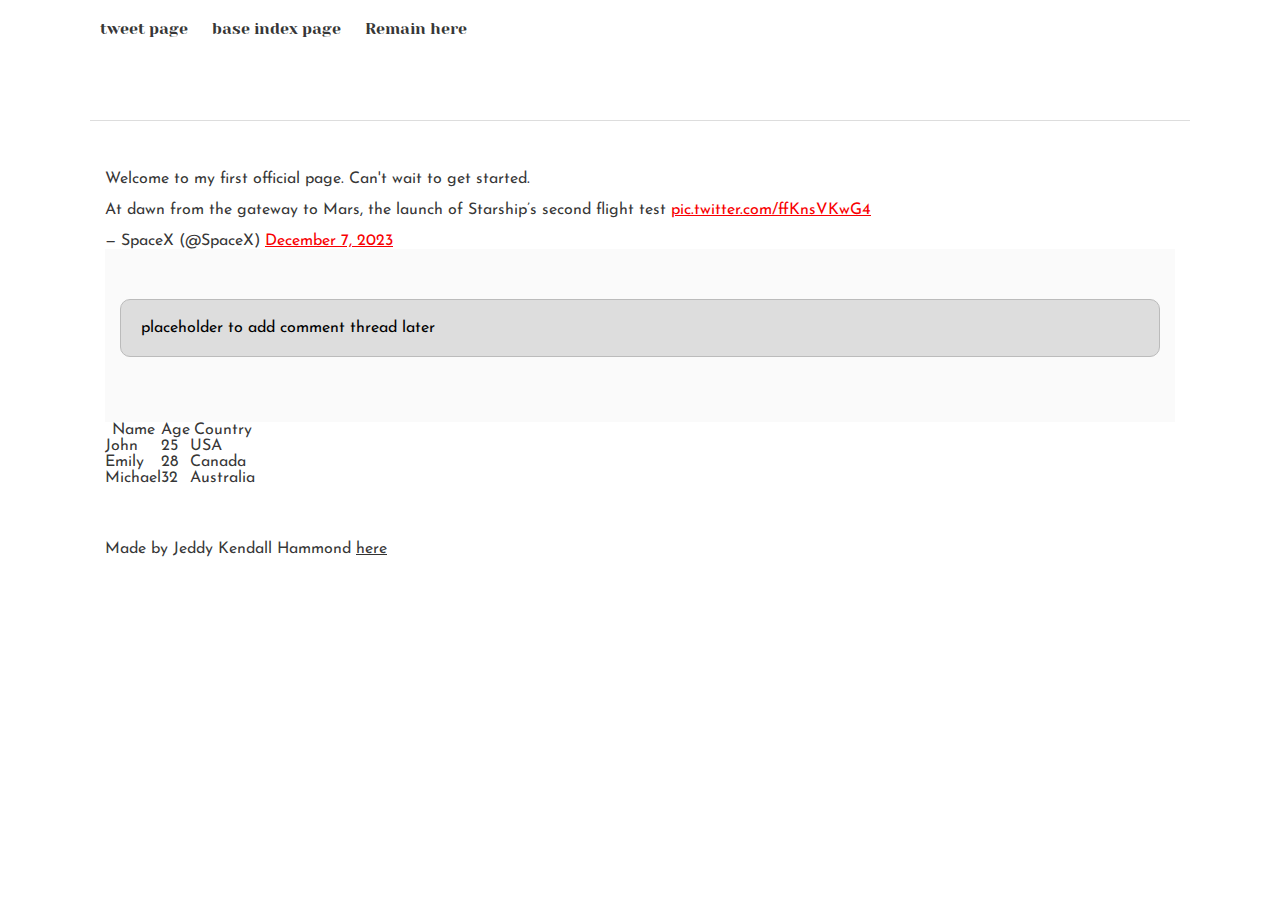
<file: css_basic/index.html>
<!DOCTYPE html>
<html lang="en">
<head>
    <meta charset="UTF-8">
    <meta name="viewport" content="width=device-width, initial-scale=1.0">
    <title>Index.html</title>
</head>
   <head>
    <title>My basic webpage</title>
    <link href="base.css" rel="stylesheet">
    <link href="styles.css" rel="stylesheet">
    
</head>
<body class="works_on_smartphone" viewport="width=device-width, initial-scale=1.0">
        

<header> 
    <ul> 
        <li><a href="tweets.html">tweet page</a></li> 
        <li><a href="base_index.html">base index page</a></li> 
        <li><a href="index.html">Remain here</a>
        </li>
    </ul>
</header>

<main>
    <article>
                <p>Welcome to my first official page. Can't wait to get started.</p>
                <blockquote class="twitter-tweet">
                <p lang="en" dir="ltr">At dawn from the gateway to Mars, the launch of Starship’s second flight test 
                <a href="https://t.co/ffKnsVKwG4">pic.twitter.com/ffKnsVKwG4</a>
            </p>&mdash; SpaceX (@SpaceX) 
            <a href="https://twitter.com/SpaceX/status/1732824684683784516?ref_src=twsrc%5Etfw">December 7, 2023</a>
            </blockquote> 
            <script async src="https://platform.twitter.com/widgets.js" charset="utf-8">
                
            </script>
    <aside>
        <p>placeholder to add comment thread later</p>
    </aside>

    <table>
        <th>Name</th>
        <th>Age</th>
        <th>Country</th>

        <tbody>
        <tr>
            <td>John</td>
            <td>25</td>
            <td>USA</td>
        </tr>
        </tbody>

        <tbody>
            <tr>
                <td>Emily</td>
                <td>28</td>
                <td>Canada</td>
            </tr>
        
        </tbody>
        
    
        <tbody>
            <tr>
                <td>Michael</td>
                <td>32</td>
                <td>Australia</td>
            </tr>
        </tbody>

        </table>
   </article>
</main>

<footer><p>Made by Jeddy Kendall Hammond <a href="https://www.shutterstock.com/search/nord-keyboard?dd_referrer=https%3A%2F%2Fwww.google.com%2F" target="_blank">here</a></p></footer>



</body>
</html>
</file>
<file: css_basic/base.css>
/* Importing webfonts */
/* (If you're learning CSS, you should disregard that) */

@import url(https://fonts.googleapis.com/css?family=Yeseva+One);
@import url(https://fonts.googleapis.com/css?family=Josefin+Sans:400,700,700italic,400italic);


/* CSS reset rules */

html, body {
	height: 100%;
	min-height: 100%;
}
html, body, div, span, applet, object, iframe,
h1, h2, h3, h4, h5, h6, p, blockquote, pre,
a, abbr, acronym, address, big, cite, code,
del, dfn, img, ins, kbd, q, s, samp,
small, strike, sub, sup, tt, var,
b, u, i, center,
dl, dt, dd,
fieldset, form, label, legend,
table, caption, tbody, tfoot, thead, tr, th, td,
article, aside, canvas, details, embed, 
figure, figcaption, footer, header, hgroup, 
menu, nav, output, ruby, section, summary,
time, mark, audio, video {
	margin: 0;
	padding: 0;
	border: 0;
	font-size: 100%;
	font: inherit;
	vertical-align: baseline;
}
/* HTML5 display-role reset for older browsers */
article, aside, details, figcaption, figure, 
footer, header, hgroup, menu, nav, section {
	display: block;
}
body {
	line-height: 1;
}
blockquote, q {
	quotes: none;
}
blockquote:before, blockquote:after,
q:before, q:after {
	content: '';
	content: none;
}
table {
	border-collapse: collapse;
	border-spacing: 0;
}


/* Fonts and colors */

body {
	font-family: 'Josefin Sans', serif;
	color: rgba(0, 0, 0, 0.8);
}
h1, h2, h3, h4, h5, h6, header {
	font-family: 'Yeseva One', sans-serif;
}
article {
}
header {
	border-bottom: 1px solid rgb(221,221,221);
	transition: border-bottom-color 1s ease;
}
header a {
	color: rgba(0, 0, 0, 0.8);
}
aside {
	background: #FAFAFA;
}
aside p {
	border: 1px solid #bbb;
	background: #ddd;
	color: black;
}
footer a {
	color: rgba(0, 0, 0, 0.8);
}
a {
	color: #F80002;
}


/* Positioning and margins */

@media (min-width: 1100px) {
	body {
		width: 1100px;
		margin: 0 auto;
	}
}

article {
	padding: 50px 15px;
}
article > *:first-child {
	margin-top: 0;
}
aside {
	padding: 50px 15px;
}
header .right {
	float: right;
	margin: 0 10px 15px;
}


/* Header */
header {
	padding: 20px 0;
	height: 80px;
}
header ul {
	list-style: none;
	margin: 0;
	padding: 0;
}
header li {
	display: inline;
	vertical-align:middle;
}
header li:first-child {
	margin: 0;
}
header li a {
	margin: 0 10px;
}
header li.logo {
	font-size: 36px;
}
header a {
	text-decoration: none;
}


/* Aside */

aside p {
	border-radius: 10px;
	padding: 20px 20px;
}


/* Footer */

footer {
	padding: 5px 15px;
	height: 80px;
}


/* Text styles and margins */

p {
	margin-bottom: 15px;
}
h1 {
	font-size: 36px;
	margin: 40px 0 20px;
}
h2 {
	font-size: 32px;
	margin: 30px 0 15px;
}
h3 {
	font-size: 28px;
	margin: 25px 0 10px;
}
h4 {
	font-size: 20px;
	font-weight: bold;
	margin: 20px 0 10px;
}
h5 {
	font-size: 18px;
	font-weight: bold;
	margin: 15px 0 10px;
}
h6 {
	font-weight: bold;
	margin: 5px 0;
}

@media (max-width: 800px) {
  body.works_on_smartphone {
  	display: block;
  }
  body.works_on_smartphone main {
  	display: block;
  }
  header .right {
  	float: none;
  }
}
</file>
<file: css_basic/styles.css>
/* Importing webfonts */
/* (If you're learning CSS, you should disregard that) */

@import url(https://fonts.googleapis.com/css?family=Yeseva+One);
@import url(https://fonts.googleapis.com/css?family=Josefin+Sans:400,700,700italic,400italic);


/* CSS reset rules */

html, body {
	height: 100%;
	min-height: 100%;
}
html, body, div, span, applet, object, iframe,
h1, h2, h3, h4, h5, h6, p, blockquote, pre,
a, abbr, acronym, address, big, cite, code,
del, dfn, img, ins, kbd, q, s, samp,
small, strike, sub, sup, tt, var,
b, u, i, center,
dl, dt, dd,
fieldset, form, label, legend,
table, caption, tbody, tfoot, thead, tr, th, td,
article, aside, canvas, details, embed, 
figure, figcaption, footer, header, hgroup, 
menu, nav, output, ruby, section, summary,
time, mark, audio, video {
	margin: 0;
	padding: 0;
	border: 0;
	font-size: 100%;
	font: inherit;
	vertical-align: baseline;
}
/* HTML5 display-role reset for older browsers */
article, aside, details, figcaption, figure, 
footer, header, hgroup, menu, nav, section {
	display: block;
}
body {
	line-height: 1;
}
blockquote, q {
	quotes: none;
}
blockquote:before, blockquote:after,
q:before, q:after {
	content: '';
	content: none;
}
table {
	border-collapse: collapse;
	border-spacing: 0;
}


/* Fonts and colors */

body {
	font-family: 'Josefin Sans', serif;
	color: rgba(0, 0, 0, 0.8);
}
h1, h2, h3, h4, h5, h6, header {
	font-family: 'Yeseva One', sans-serif;
}
article {
}
header {
	border-bottom: 1px solid rgb(221,221,221);
	transition: border-bottom-color 1s ease;
}
header a {
	color: rgba(0, 0, 0, 0.8);
}
aside {
	background: #FAFAFA;
}
aside p {
	border: 1px solid #bbb;
	background: #ddd;
	color: black;
}
footer a {
	color: rgba(0, 0, 0, 0.8);
}
a {
	color: #F80002;
}


/* Positioning and margins */

@media (min-width: 1100px) {
	body {
		width: 1100px;
		margin: 0 auto;
	}
}

article {
	padding: 50px 15px;
}
article > *:first-child {
	margin-top: 0;
}
aside {
	padding: 50px 15px;
}
header .right {
	float: right;
	margin: 0 10px 15px;
}


/* Header */
header {
	padding: 20px 0;
	height: 80px;
}
header ul {
	list-style: none;
	margin: 0;
	padding: 0;
}
header li {
	display: inline;
	vertical-align:middle;
}
header li:first-child {
	margin: 0;
}
header li a {
	margin: 0 10px;
}
header li.logo {
	font-size: 36px;
}
header a {
	text-decoration: none;
}


/* Aside */

aside p {
	border-radius: 10px;
	padding: 20px 20px;
}


/* Footer */

footer {
	padding: 5px 15px;
	height: 80px;
}


/* Text styles and margins */

p {
	margin-bottom: 15px;
}
h1 {
	font-size: 36px;
	margin: 40px 0 20px;
}
h2 {
	font-size: 32px;
	margin: 30px 0 15px;
}
h3 {
	font-size: 28px;
	margin: 25px 0 10px;
}
h4 {
	font-size: 20px;
	font-weight: bold;
	margin: 20px 0 10px;
}
h5 {
	font-size: 18px;
	font-weight: bold;
	margin: 15px 0 10px;
}
h6 {
	font-weight: bold;
	margin: 5px 0;
}

@media (max-width: 800px) {
  body.works_on_smartphone {
  	display: block;
  }
  body.works_on_smartphone main {
  	display: block;
  }
  header .right {
  	float: none;
  }
}
</file>
